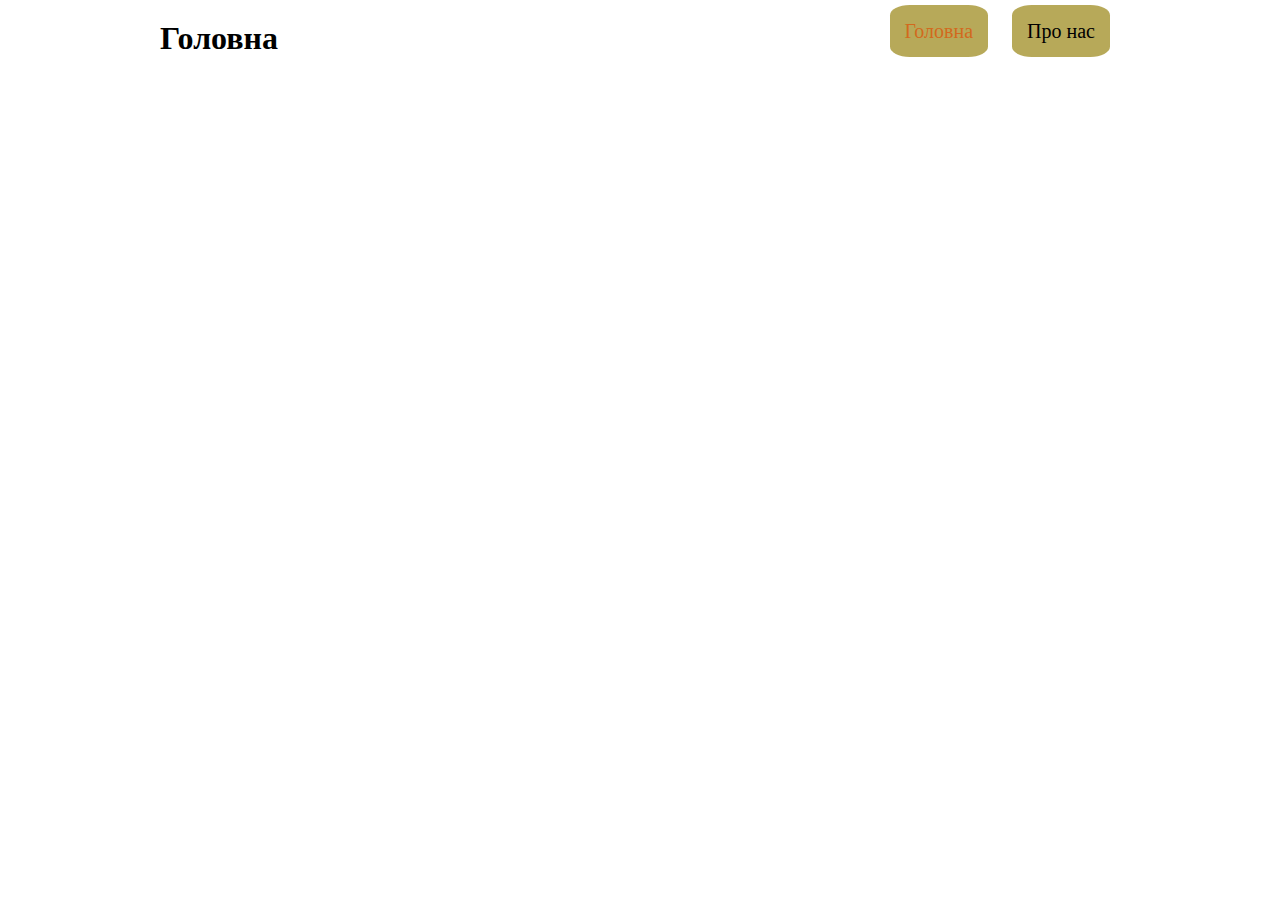
<file: index.html>
<!DOCTYPE html>
<html lang="uk">
  <head>
    <meta charset="UTF-8" />
    <meta name="viewport" content="width=device-width, initial-scale=1.0" />
    <link rel="stylesheet" href="main_styles.css" />
    <title>Головна</title>
  </head>
  <body>
    <header class="header">
      <h1>Головна</h1>
      <nav class="menu">
        <a class="menu-item active-menu" href="#">Головна</a>
        <a class="menu-item" href="second.html">Про нас</a>
      </nav>
    </header>
  </body>
</html>
</file>
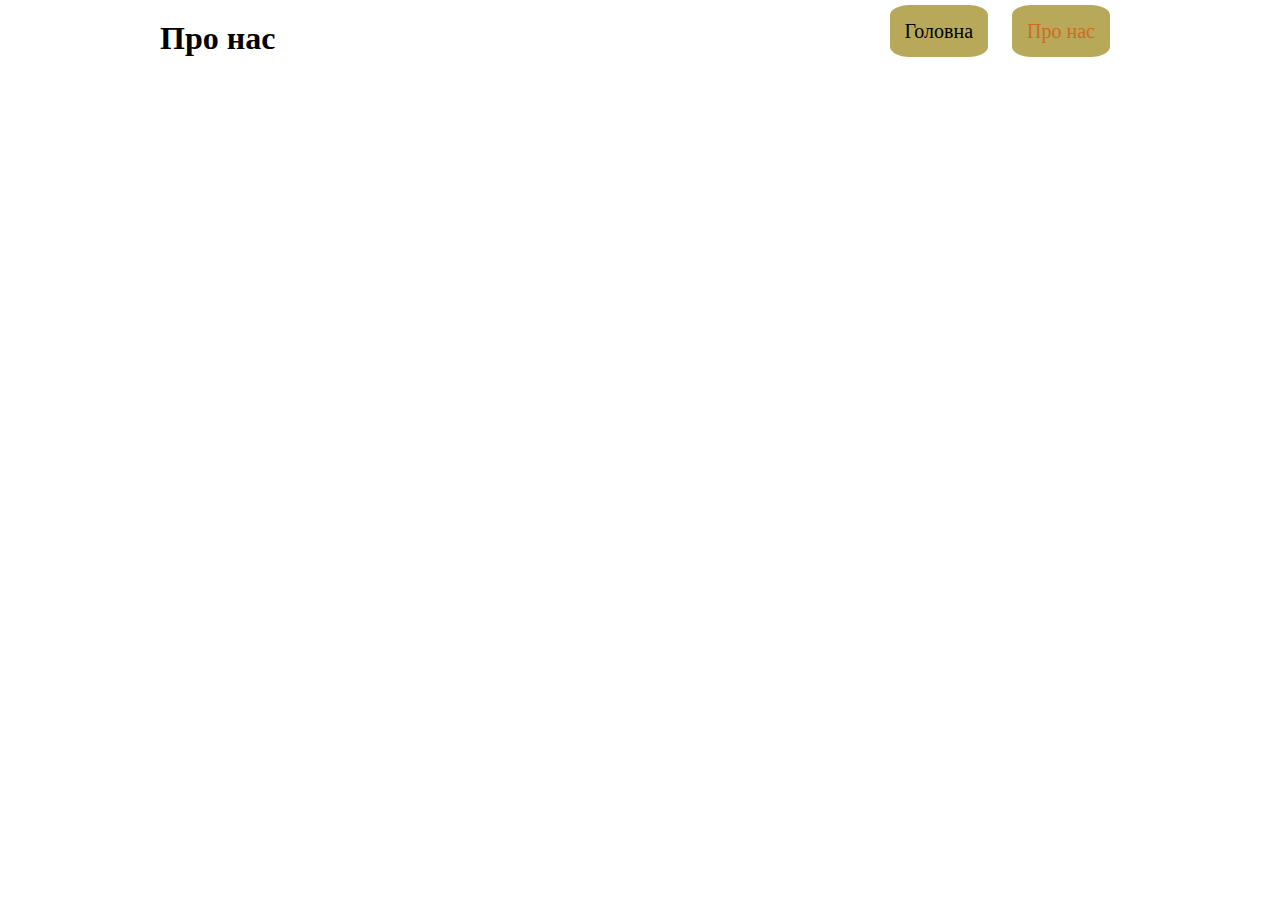
<file: second.html>
<!DOCTYPE html>
<html lang="uk">
  <head>
    <meta charset="UTF-8" />
    <meta name="viewport" content="width=device-width, initial-scale=1.0" />
    <link rel="stylesheet" href="main_styles.css" />
    <title>Про нас</title>
  </head>
  <body>
    <header class="header">
      <h1>Про нас</h1>
      <nav class="menu">
        <a class="menu-item" href="index.html">Головна</a>
        <a class="menu-item active-menu" href="#">Про нас</a>
      </nav>
    </header>
  </body>
</html>
</file>
<file: main_styles.css>
* {
  margin: 0;
  padding: 0;
}

body {
  max-width: 1000px;
  margin: 0 auto;
}
.header {
  display: flex;
  justify-content: space-between;
  padding: 20px;
}

.menu-item {
  text-decoration: none;
  padding: 15px;
  margin: 10px;
  border-radius: 20%;
  background-color: rgb(183, 169, 89);
  color: black;
  font-size: 20px;
}

.active-menu {
  color: chocolate;
}
</file>
